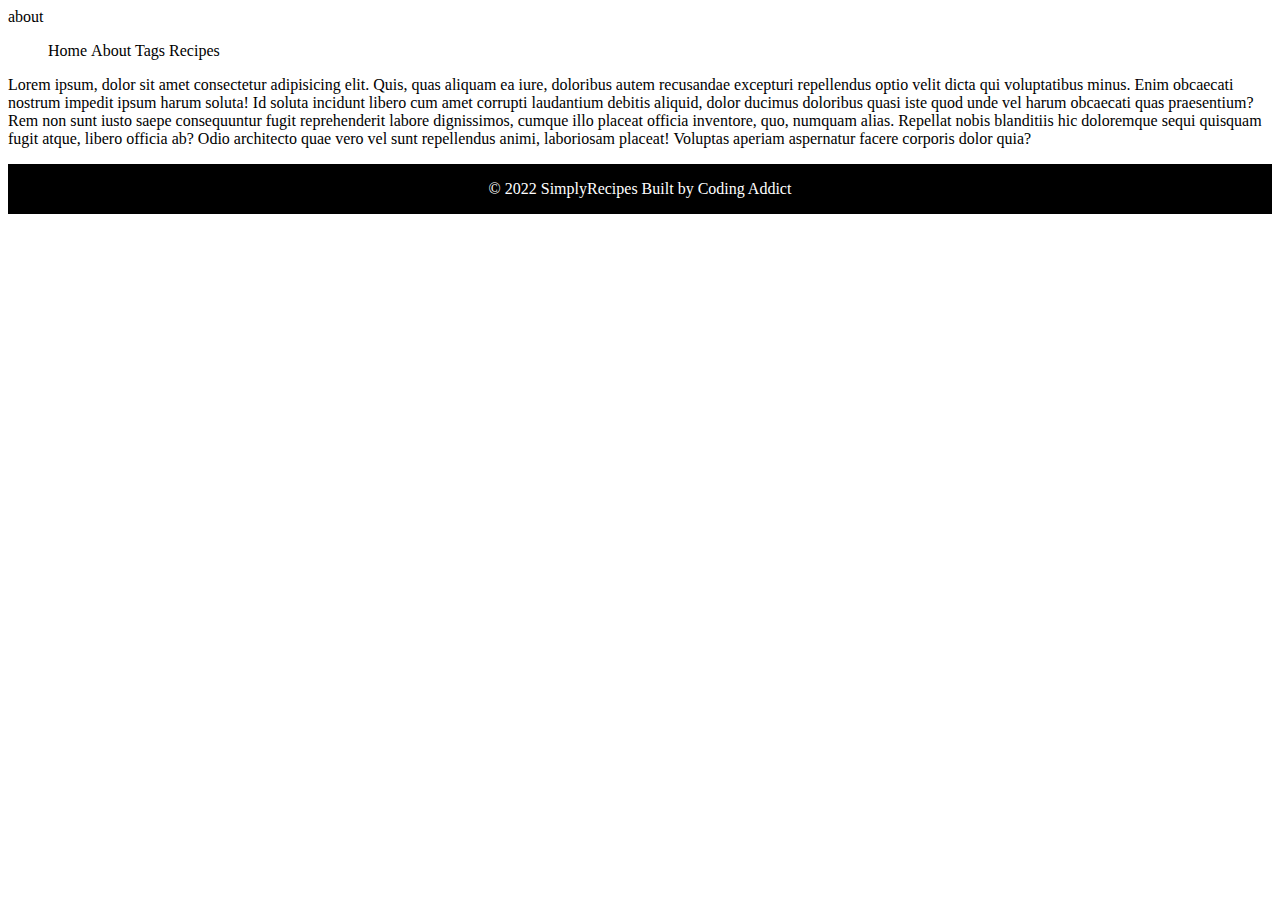
<file: about.html>
<!DOCTYPE html>
<html>
    <head>about
        <link rel="stylesheet" href="styles.css">
    </head>
    <body>
        <main>
            <div>
                <nav>
                    <ol>
                 <li><a href="index.html">Home</a></li>
                 <li><a href="about.html">About</a></li>
                 <li><a href="Tag.html">Tags</a></li>
                 <li><a href="recipe.html">Recipes</a></li>
                    </ol>
                </nav>
            </div>
            <p>
        Lorem ipsum, dolor sit amet consectetur adipisicing elit. Quis, quas aliquam ea iure, doloribus autem recusandae excepturi repellendus optio velit dicta qui voluptatibus minus. Enim obcaecati nostrum impedit ipsum harum soluta! Id soluta incidunt libero cum amet corrupti laudantium debitis aliquid, dolor ducimus doloribus quasi iste quod unde vel harum obcaecati quas praesentium? Rem non sunt iusto saepe consequuntur fugit reprehenderit labore dignissimos, cumque illo placeat officia inventore, quo, numquam alias. Repellat nobis blanditiis hic doloremque sequi quisquam fugit atque, libero officia ab? Odio architecto quae vero vel sunt repellendus animi, laboriosam placeat! Voluptas aperiam aspernatur facere corporis dolor quia?
    </p>
    </main>
    <footer class="c3">
        <p>© 2022 SimplyRecipes Built by Coding Addict</p>
    </footer>
    </body>
</html>
</file>
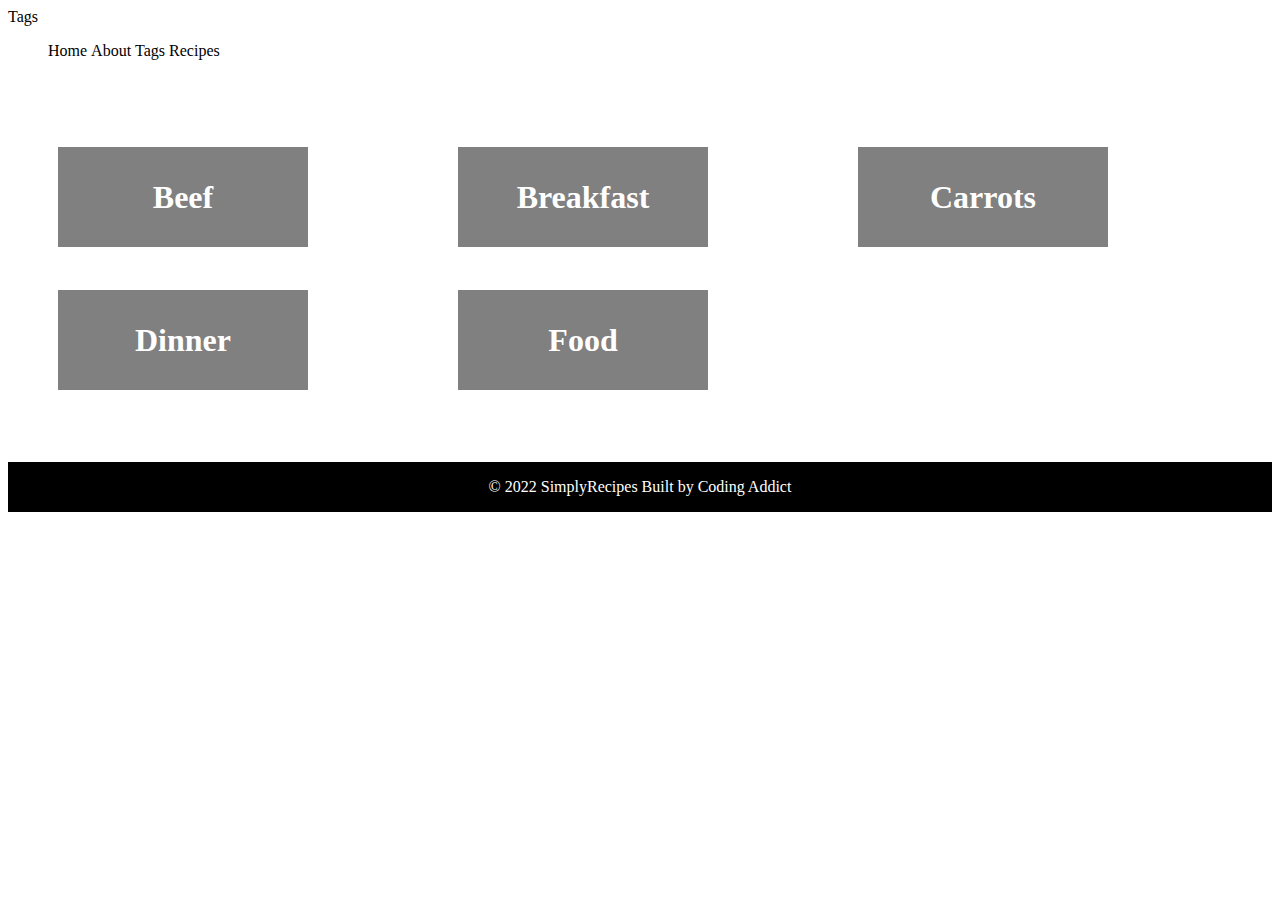
<file: tag.html>
<!DOCTYPE html>
<html>
    <head>Tags
        <link rel="stylesheet" href="styles.css">
    </head>
    <body>
        <main>
            <div>
                <nav>
                    <ol>
                 <li><a href="index.html">Home</a></li>
                 <li><a href="about.html">About</a></li>
                 <li><a href="Tag.html">Tags</a></li>
                 <li><a href="recipe.html">Recipes</a></li>
                    </ol>
                </nav>
            </div>
            <div class="div1">
                <a href="index.html"><h1 class="div2">Beef</h1></a>
                <a href="index.html"><h1 class="div2">Breakfast</h1></a>
                <a href="index.html"><h1 class="div2">Carrots</h1></a>
                <a href="index.html"><h1 class="div2">Dinner</h1></a>
                <a href="index.html"><h1 class="div2">Food</h1></a>
                </div>
    </main>
    <footer class="c3">
        <p>© 2022 SimplyRecipes Built by Coding Addict</p>
    </footer>
    </body>
</html>
</file>
<file: styles.css>
.child1{
    display:flex; 
      
    align-items: center;  
  flex-wrap:wrap;
      
  }

  .c2{
      display: flex;
   
      justify-content:space-between;
      align-items: center;
      
  }

  .c1{
    background-image: url("https://images.unsplash.com/photo-1466637574441-749b8f19452f?ixlib=rb-1.2.1&ixid=MnwxMjA3fDB8MHxwaG90by1wYWdlfHx8fGVufDB8fHx8&auto=format&fit=crop&w=580&q=80");
  background-repeat: no-repeat;  
  
  background-size: cover;
  display:flex;
  flex-direction: column;
      color:white;
      align-items:center;
  }

li{
    display:inline;
}

a{
    color:black;
    text-decoration:none;
  }

  footer{
    display:flex;
    justify-content:center;
  }

  .c3{
    background-color: black;
    color:white;
  }

  .div2{
    display:flex;
    flex-direction: row;
    background-color: gray;
    color:white;
    width:250px;
    height:100px;
    justify-content: center;
    align-items:center;
  }
  
  .div1{
    display:flex;
    flex-wrap:wrap;
    column-gap:150px;
    padding:50px;
  }
</file>
